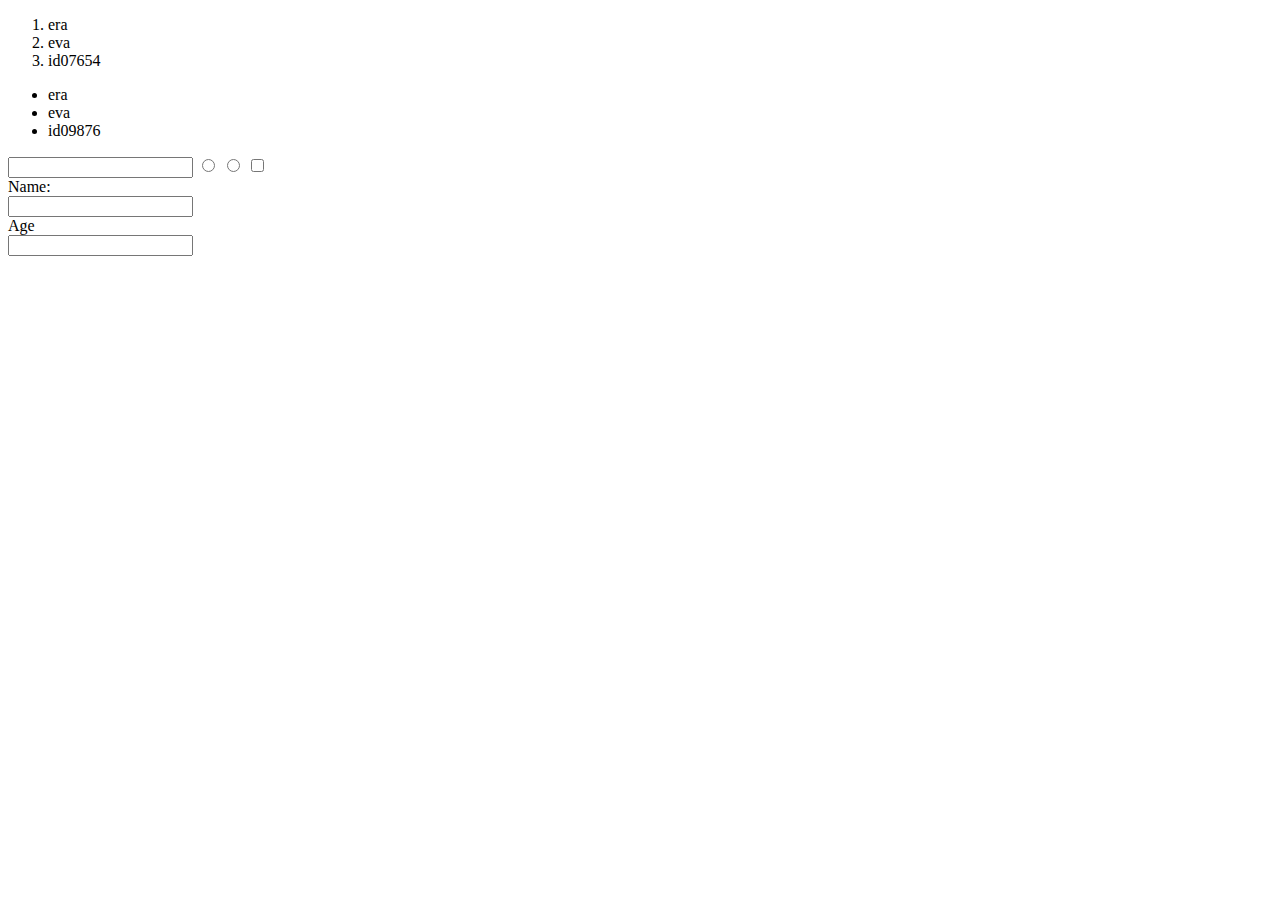
<file: index.html>
<!DOCTYPE html>
<html lang="en">
<head>
    <meta charset="UTF-8">
    <meta name="viewport" content="width=device-width, initial-scale=1.0">
    <title>web course</title>
</head>

<body>
    <ol>
        <li>era</li>
        <li>eva</li>
        <li>id07654</li>
    </ol>
    <ul>
        <li>era</li>
        <li>eva</li>
        <li>id09876</li>
    </ul>

    <input type="text">
    <input type="radio">
    <input type="radio">
    <input type="checkbox">
    <form action="">
        <label for="">Name:</label><br>
        <input type="text"> <br>
        <label for="">Age</label><br>
        <input type="text">
    </form>
</body>

</html>
</file>
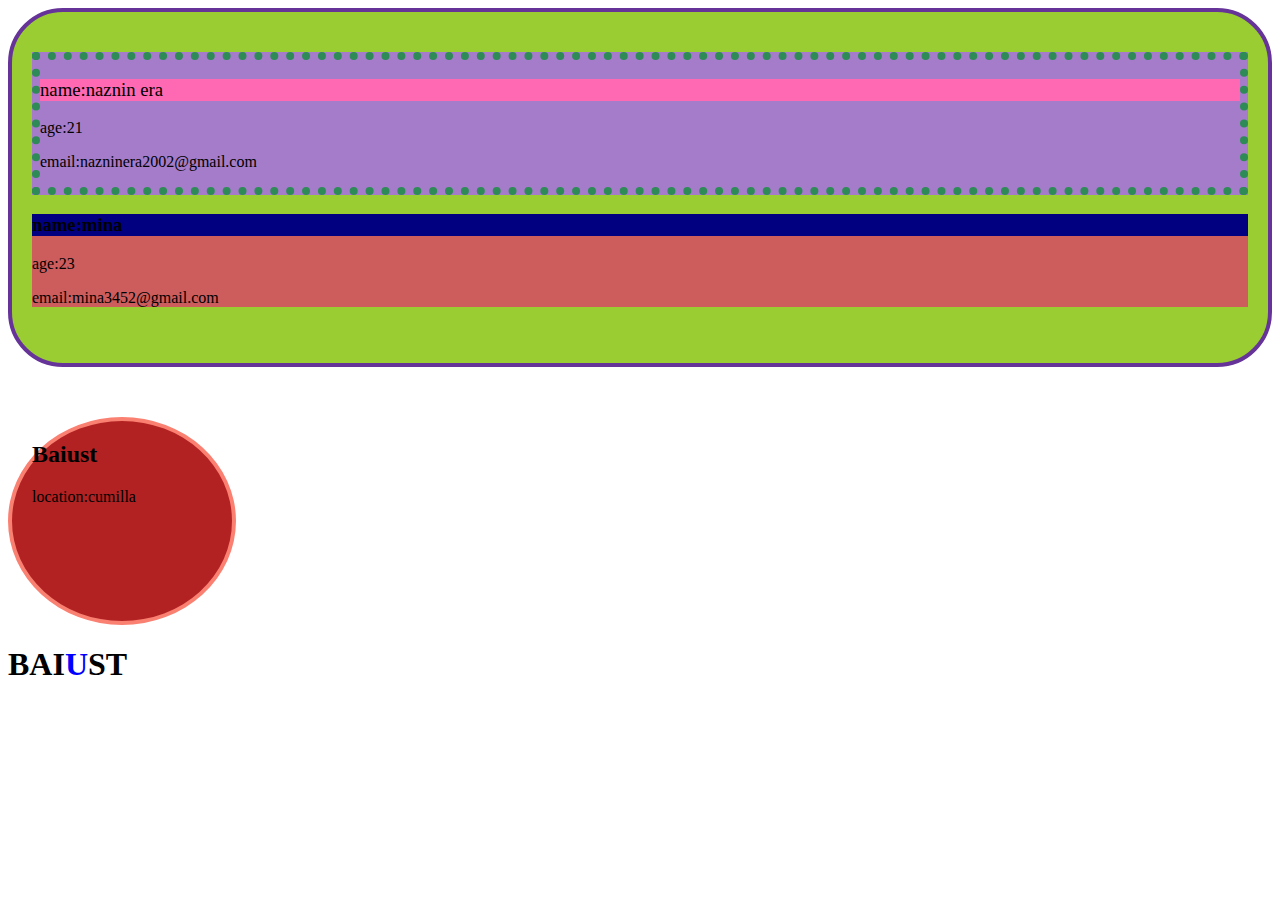
<file: index2.html>
<!DOCTYPE html>
<html lang="en">
<head>
    <meta charset="UTF-8">
    <meta name="viewport" content="width=device-width, initial-scale=1.0">
    <link rel="stylesheet" href="design.css">
    <title>web class 2</title>
    
</head>

<body>
    <!-- <p>hello everyone</p>
    <h1>Hi!!</h1>
    <p>era</p>
    <p class="title">baiust</p>
    <p class="title a">bangladesh</p>
    <h2 class="a">naznin</h2> -->
<section class="main-section">
    <div class="div-section1">
        <h3>name:naznin era</h3>
        <p>age:21</p>
        <p>email:nazninera2002@gmail.com</p>
    </div>

    <div class="div-section2">
        <h3>name:mina</h3>
        <p>age:23</p>
        <p>email:mina3452@gmail.com</p>
    </div>
</section>

<div class="baiust-location">
    <h2>Baiust</h2>
    <p>location:cumilla</p>
</div>

<h1>BAI<span class="b">U</span>ST</h1>
</body>

</html>
</file>
<file: design.css>
/* p{
    color: blueviolet;
}
h1{
    color: gray;
}
.title{
    color: green;
} 
.a{
    background-color: brown;
} */

.div-section1{
    background-color: rgb(164, 124, 202);
    border: 8px dotted seagreen;
}
.div-section1 h3{
    font-weight: 500;
    font-weight: 300;
    background-color: hotpink;
}
.div-section2{
    background-color: indianred;
}
.div-section2 h3{
    background-color: navy;
}
.main-section{
    border: 4px solid rebeccapurple;
}
.main-section{
    background-color: yellowgreen;
    /* margin: 50px;
    padding: 20px; */
    /* margin: 60px 40px; */

    padding: 40px 20px;
    border-radius: 55px; 
    /* border-radius: 100%; */
    
}
.baiust-location{
    border:4px solid salmon ;
    width: 200px;
    height: 200px;
    padding-left: 20px;
    margin-top: 50px;
    border-radius: 100%;
    background-color: firebrick;
}
.b{
    color: blue;
}
</file>
